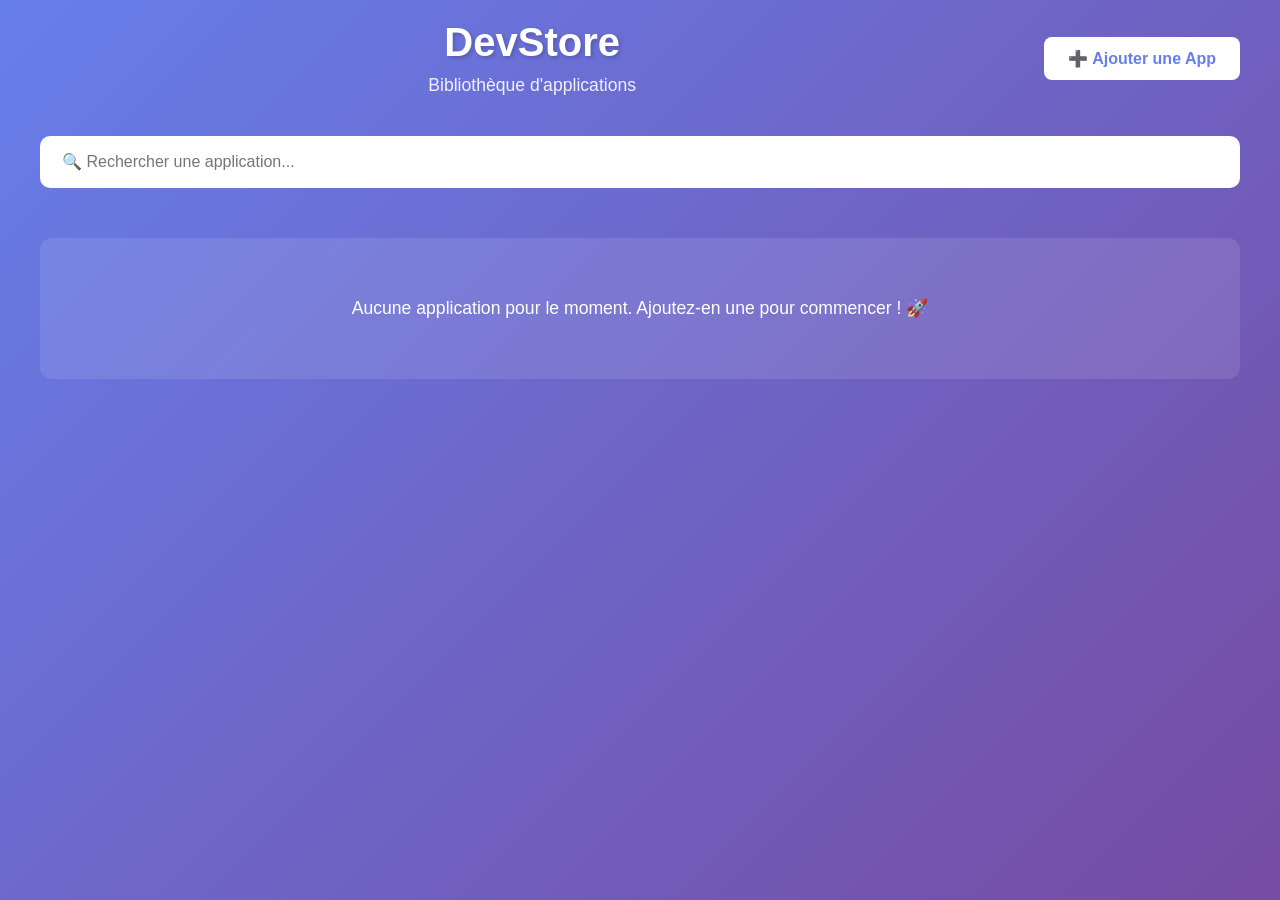
<file: index.html>
<!DOCTYPE html>
<html lang="fr">
<head>
    <meta charset="UTF-8">
    <meta name="viewport" content="width=device-width, initial-scale=1.0">
    <title>DevStore - Bibliothèque d'Applications</title>
    <link rel="stylesheet" href="style.css">
</head>
<body>
    <div class="container">
        <!-- En-tête -->
        <header class="header">
            <div class="header-content">
                <h1>DevStore</h1>
                <p class="subtitle"> Bibliothèque d'applications</p>
            </div>
            <button class="btn-add-app" id="openFormBtn">➕ Ajouter une App</button>
        </header>

        <!-- Section de recherche -->
        <section class="search-section">
            <input 
                type="text" 
                id="searchInput" 
                placeholder="🔍 Rechercher une application..."
                class="search-bar"
            >
        </section>

        <!-- Affichage des applications -->
        <section class="apps-section">
            <div id="appsList" class="apps-grid">
                <!-- Les cartes des applications s'affichent ici -->
            </div>
            <div id="emptyState" class="empty-state">
                <p>Aucune application pour le moment. Ajoutez-en une pour commencer ! 🚀</p>
            </div>
        </section>
    </div>

    <!-- MODAL pour ajouter une application -->
    <div id="formModal" class="modal">
        <div class="modal-content">
            <div class="modal-header">
                <h2>➕ Ajouter une nouvelle application</h2>
                <button class="modal-close" id="closeFormBtn">&times;</button>
            </div>

            <form id="appForm">
                <div class="form-group">
                    <label for="appName">Nom de l'application :</label>
                    <input 
                        type="text" 
                        id="appName" 
                        required 
                        placeholder="Ex: Google Drive"
                    >
                </div>

                <div class="form-group">
                    <label for="appDescription">Description :</label>
                    <textarea 
                        id="appDescription" 
                        required 
                        placeholder="Ex: Service de stockage cloud"
                        rows="3"
                    ></textarea>
                </div>

                <div class="form-group">
                    <label for="appUrl">URL (Application) :</label>
                    <input 
                        type="url" 
                        id="appUrl" 
                        required 
                        placeholder="https://example.com"
                    >
                </div>

                <div class="form-group">
                    <label for="appImageUrl">URL de l'image (Raw) :</label>
                    <input 
                        type="url" 
                        id="appImageUrl" 
                        required 
                        placeholder="https://example.com/image.png (raw)"
                    >
                </div>

                <div class="form-group">
                    <label for="appDownloadUrl">URL de téléchargement (Raw) :</label>
                    <input 
                        type="url" 
                        id="appDownloadUrl" 
                        required 
                        placeholder="https://example.com/download/app.zip (raw)"
                    >
                </div>

                <div class="form-actions">
                    <button type="submit" class="btn-primary">Ajouter l'application</button>
                    <button type="button" class="btn-secondary" id="cancelFormBtn">Annuler</button>
                </div>
            </form>
            <div id="successMessage" class="success-message"></div>
            <div id="errorMessage" class="error-message"></div>
        </div>
    </div>

    <script src="script.js"></script>
</body>
</html>
</file>
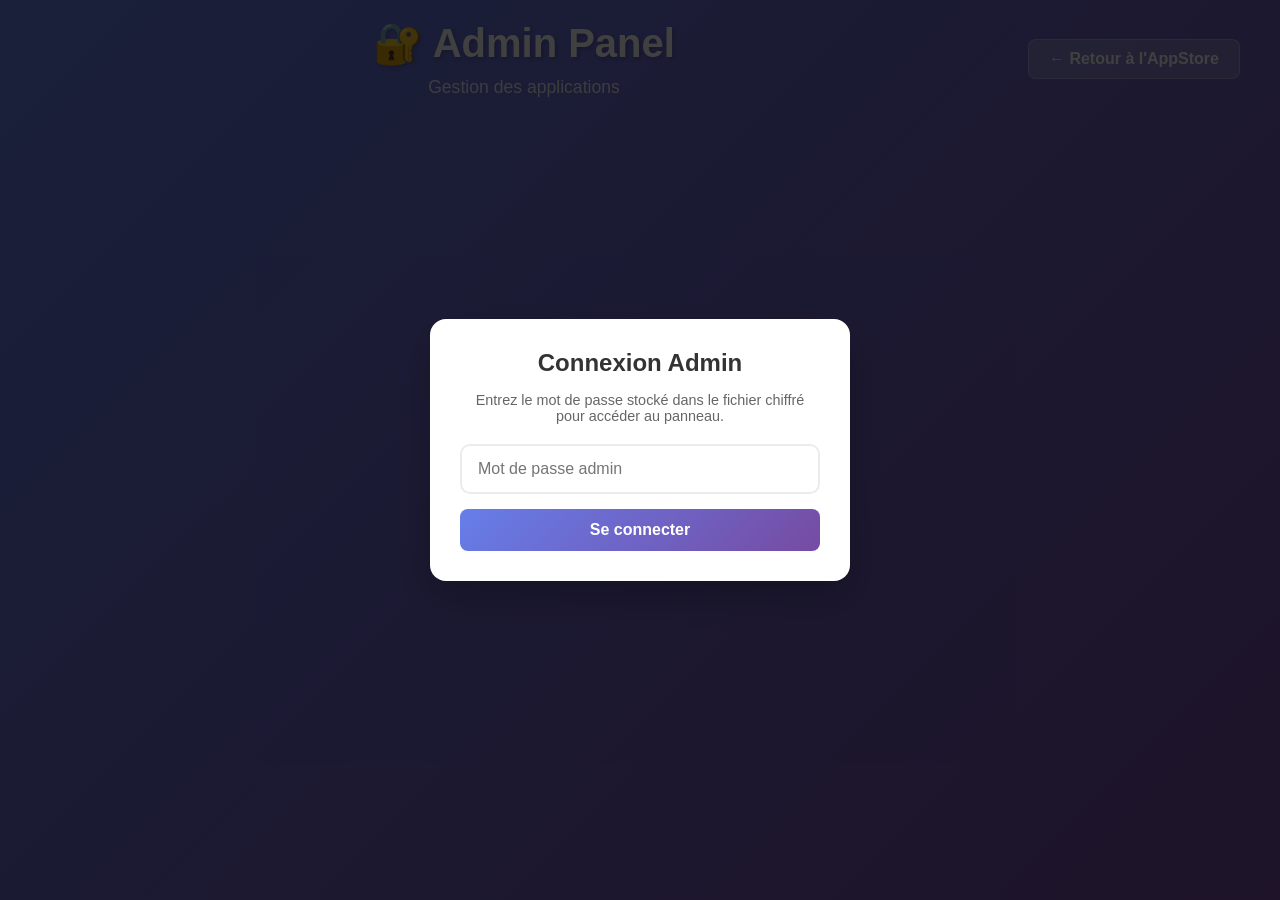
<file: admin.html>
<!DOCTYPE html>
<html lang="fr">
<head>
    <meta charset="UTF-8">
    <meta name="viewport" content="width=device-width, initial-scale=1.0">
    <title>Admin - AppStore</title>
    <link rel="stylesheet" href="style.css">
</head>
<body>
    <div class="container">
        <!-- En-tête -->
        <header class="header">
            <div class="header-content">
                <h1>🔐 Admin Panel</h1>
                <p class="subtitle">Gestion des applications</p>
            </div>
            <a href="index.html" class="btn-back-header">← Retour à l'AppStore</a>
        </header>

        <div id="loginOverlay" class="login-overlay">
            <div class="login-card">
                <h2>Connexion Admin</h2>
                <p class="help-text">Entrez le mot de passe stocké dans le fichier chiffré pour accéder au panneau.</p>
                <input type="password" id="adminPasswordInput" class="login-input" placeholder="Mot de passe admin" />
                <button class="btn-primary" id="loginBtn">Se connecter</button>
                <div id="loginError" class="error-message"></div>
            </div>
        </div>

        <!-- Section Admin -->
        <section id="adminContent" class="admin-section" style="display: none;">
            <!-- Ajouter une app via JSON -->
            <div class="admin-card">
                <h2>➕ Ajouter une application</h2>
                <p class="help-text">Collez le JSON d'une application pour l'ajouter directement</p>
                
                <textarea 
                    id="jsonInput" 
                    class="json-input"
                    placeholder='{"name":"App Name","description":"...","url":"https://...","imageUrl":"https://...","downloadUrl":"https://..."}'
                ></textarea>

                <div class="admin-actions">
                    <button class="btn-primary" id="addFromJsonBtn">Ajouter depuis JSON</button>
                    <button class="btn-secondary" id="clearJsonBtn">Effacer</button>
                </div>

                <div id="adminSuccessMessage" class="success-message"></div>
                <div id="adminErrorMessage" class="error-message"></div>
            </div>

            <!-- Liste des demandes en attente -->
            <div class="admin-card">
                <h2>📋 Demandes en attente d'approbation</h2>
                <div id="pendingRequests" class="requests-list">
                    <p class="help-text">Aucune demande en attente</p>
                </div>
            </div>

            <!-- Liste des applications -->
            <div class="admin-card">
                <h2>📦 Applications validées</h2>
                <div id="adminAppsList" class="apps-list">
                    <!-- Liste dynamique -->
                </div>
            </div>

            <!-- Configuration Webhook (Admin Only) -->
            <div class="admin-card">
                <h2>⚙️ Configuration Webhook</h2>
                <label for="adminWebhookUrl">URL du Webhook pour l'admin :</label>
                <input 
                    type="url" 
                    id="adminWebhookUrl" 
                    class="webhook-input"
                    placeholder="https://example.com/webhook"
                >
                <button class="btn-small" id="saveAdminWebhookBtn">Enregistrer</button>
                <p class="help-text">Les webhooks seront envoyés à cette URL lors d'actions</p>
            </div>
        </section>
    </div>

    <script src="script.js"></script>
    <script>
        // Sélecteurs pour admin
        const jsonInput = document.getElementById('jsonInput');
        const addFromJsonBtn = document.getElementById('addFromJsonBtn');
        const clearJsonBtn = document.getElementById('clearJsonBtn');
        const adminSuccessMessage = document.getElementById('adminSuccessMessage');
        const adminErrorMessage = document.getElementById('adminErrorMessage');
        const adminAppsList = document.getElementById('adminAppsList');
        const adminWebhookUrl = document.getElementById('adminWebhookUrl');
        const saveAdminWebhookBtn = document.getElementById('saveAdminWebhookBtn');        const loginOverlay = document.getElementById('loginOverlay');
        const adminPasswordInput = document.getElementById('adminPasswordInput');
        const loginBtn = document.getElementById('loginBtn');
        const loginError = document.getElementById('loginError');
        const adminContent = document.getElementById('adminContent');
        // Afficher message de succès admin
        function showAdminSuccess(message) {
            adminSuccessMessage.textContent = message;
            adminSuccessMessage.classList.add('show');
            adminErrorMessage.classList.remove('show');
            setTimeout(() => {
                adminSuccessMessage.classList.remove('show');
            }, 4000);
        }

        // Afficher message d'erreur admin
        function showAdminError(message) {
            adminErrorMessage.textContent = message;
            adminErrorMessage.classList.add('show');
            adminSuccessMessage.classList.remove('show');
            setTimeout(() => {
                adminErrorMessage.classList.remove('show');
            }, 4000);
        }

        // Échapper HTML
        function escapeHtml(text) {
            const map = {
                '&': '&amp;',
                '<': '&lt;',
                '>': '&gt;',
                '"': '&quot;',
                "'": '&#039;'
            };
            return text.replace(/[&<>"']/g, m => map[m]);
        }

        async function hashPassword(password) {
            const data = new TextEncoder().encode(password);
            const hashBuffer = await crypto.subtle.digest('SHA-256', data);
            const bytes = new Uint8Array(hashBuffer);
            let binary = '';
            bytes.forEach((b) => binary += String.fromCharCode(b));
            return btoa(binary);
        }

        async function loadAdminPasswordHash() {
            try {
                const response = await fetch('admin-password.txt');
                if (!response.ok) {
                    throw new Error(`Échec de lecture admin-password.txt: ${response.status}`);
                }
                return (await response.text()).trim();
            } catch (error) {
                console.warn('Impossible de charger admin-password.txt:', error);
                return '6G94qKPK8LYNjnTllCqm2G3BUM08AzOK7yW30tfjrMc=';
            }
        }

        async function verifyAdminPassword(password) {
            const storedHash = await loadAdminPasswordHash();
            const typedHash = await hashPassword(password);
            return typedHash === storedHash;
        }

        function showLoginError(message) {
            loginError.textContent = message;
            loginError.classList.add('show');
            setTimeout(() => {
                loginError.classList.remove('show');
            }, 4000);
        }

        async function loginAdmin() {
            const password = adminPasswordInput.value.trim();
            if (!password) {
                showLoginError('Veuillez entrer un mot de passe.');
                return;
            }

            const valid = await verifyAdminPassword(password);
            if (valid) {
                loginOverlay.style.display = 'none';
                adminContent.style.display = 'flex';
                adminPasswordInput.value = '';
                renderAdminApps();
                return;
            }

            showLoginError('Mot de passe incorrect.');
        }

        loginBtn.addEventListener('click', loginAdmin);
        adminPasswordInput.addEventListener('keydown', (event) => {
            if (event.key === 'Enter') {
                loginAdmin();
            }
        });

        // Ajouter une app depuis JSON
        addFromJsonBtn.addEventListener('click', () => {
            try {
                const jsonText = jsonInput.value.trim();
                if (!jsonText) {
                    showAdminError('Veuillez entrer du JSON');
                    return;
                }

                const appData = JSON.parse(jsonText);

                // Valider les champs requis
                if (!appData.name || !appData.description || !appData.url || !appData.imageUrl || !appData.downloadUrl) {
                    showAdminError('Champs manquants: name, description, url, imageUrl, downloadUrl');
                    return;
                }

                // Valider les URLs
                try {
                    new URL(appData.url);
                    new URL(appData.imageUrl);
                    new URL(appData.downloadUrl);
                } catch (e) {
                    showAdminError('Une ou plusieurs URLs sont invalides');
                    return;
                }

                // Créer l'app
                const newApp = {
                    id: Date.now(),
                    name: appData.name,
                    description: appData.description,
                    url: appData.url,
                    imageUrl: appData.imageUrl,
                    downloadUrl: appData.downloadUrl,
                    dateAdded: new Date().toLocaleString('fr-FR')
                };

                // Ajouter au localStorage
                const apps = JSON.parse(localStorage.getItem('appstore_apps') || '[]');
                apps.push(newApp);
                localStorage.setItem('appstore_apps', JSON.stringify(apps));

                // Envoyer webhook
                const webhookUrl = localStorage.getItem('appstore_admin_webhook');
                if (webhookUrl) {
                    fetch(webhookUrl, {
                        method: 'POST',
                        headers: { 'Content-Type': 'application/json' },
                        body: JSON.stringify({
                            action: 'app_approved',
                            timestamp: new Date().toISOString(),
                            app: newApp,
                            admin: 'admin'
                        })
                    }).catch(err => console.error('Erreur webhook:', err));
                }

                jsonInput.value = '';
                showAdminSuccess(`✅ "${newApp.name}" ajoutée avec succès !`);
                renderAdminApps();

            } catch (error) {
                showAdminError(`Erreur JSON: ${error.message}`);
            }
        });

        // Effacer le JSON
        clearJsonBtn.addEventListener('click', () => {
            jsonInput.value = '';
        });

        // Afficher les apps en admin
        function renderAdminApps() {
            const apps = JSON.parse(localStorage.getItem('appstore_apps') || '[]');
            adminAppsList.innerHTML = '';

            if (apps.length === 0) {
                adminAppsList.innerHTML = '<p class="help-text">Aucune application</p>';
                return;
            }

            apps.forEach(app => {
                const appItem = document.createElement('div');
                appItem.className = 'admin-app-item';
                appItem.innerHTML = `
                    <div class="admin-app-info">
                        <strong>${escapeHtml(app.name)}</strong>
                        <p>${escapeHtml(app.description.substring(0, 50))}...</p>
                        <small>Ajoutée le: ${escapeHtml(app.dateAdded)}</small>
                    </div>
                    <div class="admin-app-actions">
                        <button class="btn-small" onclick="deleteAdminApp(${app.id})">🗑️ Supprimer</button>
                    </div>
                `;
                adminAppsList.appendChild(appItem);
            });
        }

        // Supprimer une app en admin
        window.deleteAdminApp = function(appId) {
            if (!confirm('Supprimer cette application ?')) return;

            const apps = JSON.parse(localStorage.getItem('appstore_apps') || '[]');
            const appToDelete = apps.find(a => a.id === appId);
            const updatedApps = apps.filter(a => a.id !== appId);

            localStorage.setItem('appstore_apps', JSON.stringify(updatedApps));
            showAdminSuccess('Application supprimée');
            renderAdminApps();

            // Envoyer webhook
            const webhookUrl = localStorage.getItem('appstore_admin_webhook');
            if (webhookUrl && appToDelete) {
                fetch(webhookUrl, {
                    method: 'POST',
                    headers: { 'Content-Type': 'application/json' },
                    body: JSON.stringify({
                        action: 'app_deleted',
                        timestamp: new Date().toISOString(),
                        app: appToDelete,
                        admin: 'admin'
                    })
                }).catch(err => console.error('Erreur webhook:', err));
            }
        };

        // Gestion webhook admin
        adminWebhookUrl.value = localStorage.getItem('appstore_admin_webhook') || '';

        saveAdminWebhookBtn.addEventListener('click', () => {
            const url = adminWebhookUrl.value.trim();
            if (!url) {
                showAdminError('Veuillez entrer une URL');
                return;
            }

            try {
                new URL(url);
                localStorage.setItem('appstore_admin_webhook', url);
                showAdminSuccess('Webhook enregistré');
            } catch (e) {
                showAdminError('URL invalide');
            }
        });

        // Initialiser
        document.addEventListener('DOMContentLoaded', () => {
            renderAdminApps();
        });
    </script>
</body>
</html>
</file>
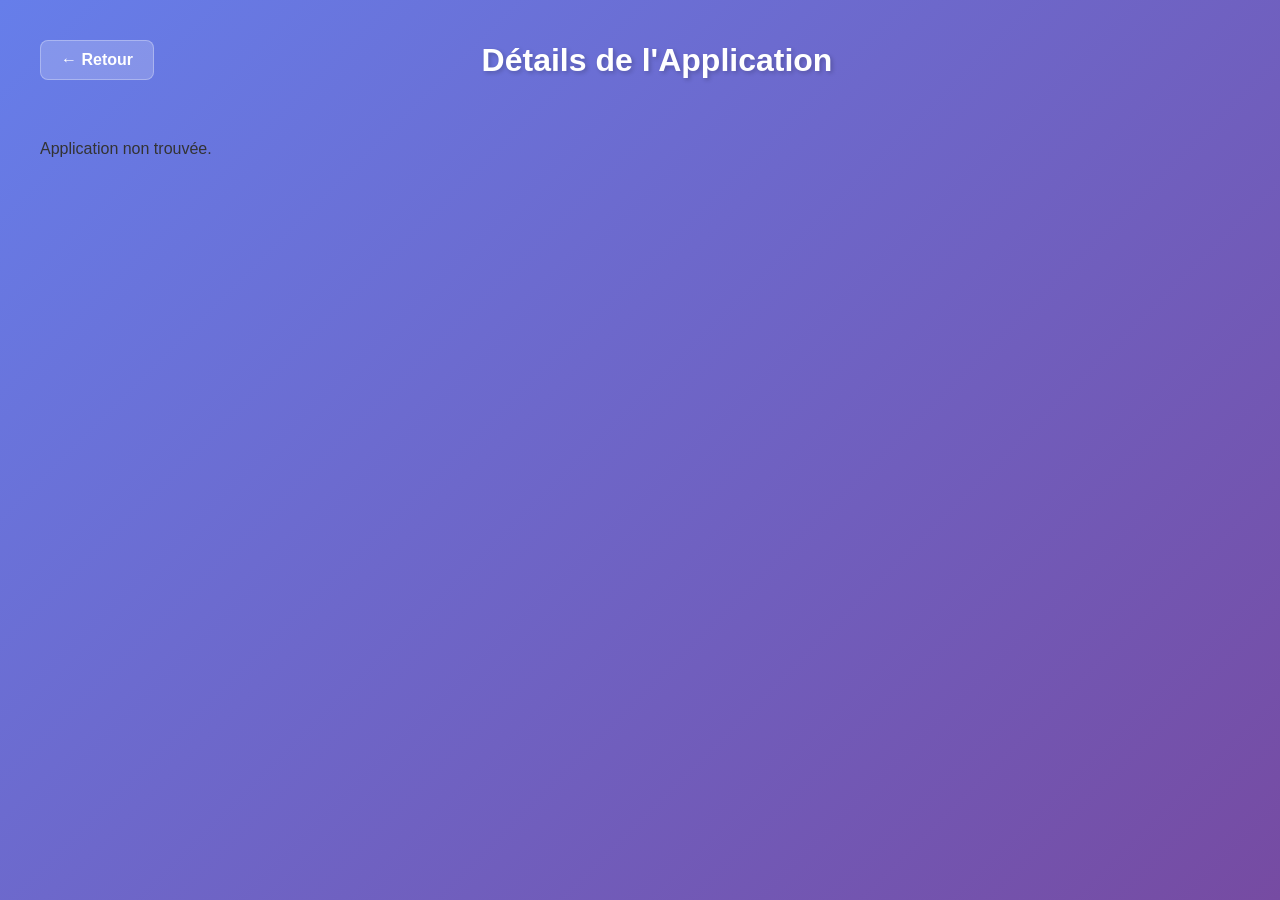
<file: app-detail.html>
<!DOCTYPE html>
<html lang="fr">
<head>
    <meta charset="UTF-8">
    <meta name="viewport" content="width=device-width, initial-scale=1.0">
    <title>Détails de l'Application</title>
    <link rel="stylesheet" href="style.css">
</head>
<body>
    <div class="container">
        <!-- Barre de navigation -->
        <header class="detail-header">
            <a href="index.html" class="btn-back">← Retour</a>
            <h1>Détails de l'Application</h1>
            <div style="width: 80px;"></div> <!-- Espaceur pour centrer le titre -->
        </header>

        <!-- Contenu de l'app -->
        <section class="app-detail-section" id="appDetail">
            <!-- Chargé dynamiquement par JavaScript -->
        </section>
    </div>

    <script src="script.js"></script>
    <script>
        // Charger et afficher les détails de l'app
        document.addEventListener('DOMContentLoaded', () => {
            const urlParams = new URLSearchParams(window.location.search);
            const appId = parseInt(urlParams.get('id'));

            if (!appId) {
                document.getElementById('appDetail').innerHTML = '<p>Application non trouvée.</p>';
                return;
            }

            const apps = JSON.parse(localStorage.getItem('appstore_apps') || '[]');
            const app = apps.find(a => a.id === appId);

            if (!app) {
                document.getElementById('appDetail').innerHTML = '<p>Application non trouvée.</p>';
                return;
            }

            // Afficher les détails
            const detailHTML = `
                <div class="app-detail-card">
                    <div class="app-detail-image">
                        <img src="${escapeHtml(app.imageUrl)}" alt="${escapeHtml(app.name)}" onerror="this.src='data:image/svg+xml,%3Csvg xmlns=%22http://www.w3.org/2000/svg%22 width=%22400%22 height=%22300%22%3E%3Crect fill=%22%23ddd%22 width=%22400%22 height=%22300%22/%3E%3Ctext x=%2250%25%22 y=%2250%25%22 text-anchor=%22middle%22 dy=%22.3em%22 fill=%22%23999%22 font-size=%2224%22%3EImage non disponible%3C/text%3E%3C/svg%3E'">
                    </div>

                    <div class="app-detail-content">
                        <h2>${escapeHtml(app.name)}</h2>
                        
                        <div class="detail-section">
                            <h3>Description</h3>
                            <p>${escapeHtml(app.description)}</p>
                        </div>

                        <div class="detail-section">
                            <h3>Informations</h3>
                            <p><strong>URL:</strong> <a href="${escapeHtml(app.url)}" target="_blank">${escapeHtml(app.url)}</a></p>
                            <p><strong>Ajoutée le:</strong> ${escapeHtml(app.dateAdded)}</p>
                        </div>

                        <div class="detail-actions">
                            <button class="btn-card btn-launch" onclick="window.open('${escapeHtml(app.url)}', '_blank')">Lancer l'App</button>
                            <a href="${escapeHtml(app.downloadUrl)}" class="btn-card btn-download" download>Télécharger</a>
                            <button class="btn-card btn-report" onclick="reportAppFromDetail(${app.id}, '${escapeHtml(app.name).replace(/'/g, "\\'")}')">🚩 Signaler</button>
                        </div>
                    </div>
                </div>
            `;

            document.getElementById('appDetail').innerHTML = detailHTML;
        });

        // Fonction pour échapper les caractères HTML
        function escapeHtml(text) {
            const map = {
                '&': '&amp;',
                '<': '&lt;',
                '>': '&gt;',
                '"': '&quot;',
                "'": '&#039;'
            };
            return text.replace(/[&<>"']/g, m => map[m]);
        }

        // Supprimer l'app et retourner à la page principale
        function deleteAppFromDetail(appId) {
            if (!confirm('Êtes-vous sûr de vouloir supprimer cette application ?')) {
                return;
            }

            const apps = JSON.parse(localStorage.getItem('appstore_apps') || '[]');
            const appToDelete = apps.find(app => app.id === appId);
            const updatedApps = apps.filter(app => app.id !== appId);

            localStorage.setItem('appstore_apps', JSON.stringify(updatedApps));

            // Envoyer webhook
            if (appToDelete) {
                const webhookUrl = localStorage.getItem('appstore_webhook_url') || 'https://webhook.site/your-unique-id';
                
                fetch(webhookUrl, {
                    method: 'POST',
                    headers: { 'Content-Type': 'application/json' },
                    body: JSON.stringify({
                        action: 'deleted',
                        timestamp: new Date().toISOString(),
                        app: appToDelete
                    })
                }).catch(err => console.error('Erreur webhook:', err));
            }

            window.location.href = 'index.html';
        }

        // Signaler l'app
        function reportAppFromDetail(appId, appName) {
            if (!confirm('Signaler cette application ?')) {
                return;
            }

            const apps = JSON.parse(localStorage.getItem('appstore_apps') || '[]');
            const app = apps.find(a => a.id === appId);
            const webhookUrl = localStorage.getItem('appstore_webhook_url') || 'https://webhook.site/your-unique-id';

            fetch(webhookUrl, {
                method: 'POST',
                headers: { 'Content-Type': 'application/json' },
                body: JSON.stringify({
                    action: 'reported',
                    timestamp: new Date().toISOString(),
                    app: app,
                    reason: 'User reported'
                })
            }).then(() => {
                alert('Application signalée. Merci !');
            }).catch(err => {
                console.error('Erreur webhook:', err);
                alert('Erreur lors du signalement');
            });
        }
    </script>
</body>
</html>
</file>
<file: style.css>
/* ========================================
   STYLES GLOBAUX
   ======================================== */

* {
    margin: 0;
    padding: 0;
    box-sizing: border-box;
}

body {
    font-family: -apple-system, BlinkMacSystemFont, 'Segoe UI', Roboto, Oxygen, Ubuntu, Cantarell, sans-serif;
    background: linear-gradient(135deg, #667eea 0%, #764ba2 100%);
    min-height: 100vh;
    padding: 20px;
    color: #333;
}

.container {
    max-width: 1200px;
    margin: 0 auto;
}

/* ========================================
   EN-TÊTE
   ======================================== */

.header {
    display: flex;
    justify-content: space-between;
    align-items: center;
    color: white;
    margin-bottom: 40px;
    animation: slideDown 0.5s ease-out;
    flex-wrap: wrap;
    gap: 20px;
}

.header-content {
    text-align: center;
    flex: 1;
    min-width: 300px;
}

.header h1 {
    font-size: 2.5rem;
    margin-bottom: 10px;
    text-shadow: 2px 2px 4px rgba(0, 0, 0, 0.2);
}

.header .subtitle {
    font-size: 1.1rem;
    opacity: 0.9;
    font-weight: 300;
}

.btn-add-app {
    background: white;
    color: #667eea;
    border: none;
    padding: 12px 24px;
    border-radius: 8px;
    font-weight: 700;
    cursor: pointer;
    font-size: 1rem;
    transition: transform 0.2s ease, box-shadow 0.2s ease;
    white-space: nowrap;
}

.btn-add-app:hover {
    transform: translateY(-2px);
    box-shadow: 0 8px 20px rgba(0, 0, 0, 0.2);
}

.detail-header {
    display: flex;
    justify-content: space-between;
    align-items: center;
    color: white;
    margin-bottom: 40px;
    animation: slideDown 0.5s ease-out;
    padding: 20px 0;
}

.detail-header h1 {
    font-size: 2rem;
    text-shadow: 2px 2px 4px rgba(0, 0, 0, 0.2);
    flex: 1;
    text-align: center;
}

.btn-back {
    background: rgba(255, 255, 255, 0.2);
    color: white;
    padding: 10px 20px;
    border-radius: 8px;
    text-decoration: none;
    font-weight: 600;
    transition: background 0.3s ease;
    border: 1px solid rgba(255, 255, 255, 0.3);
}

.btn-back:hover {
    background: rgba(255, 255, 255, 0.3);
}

.btn-back-header {
    background: rgba(255, 255, 255, 0.2);
    color: white;
    padding: 10px 20px;
    border-radius: 8px;
    text-decoration: none;
    font-weight: 600;
    transition: background 0.3s ease;
    border: 1px solid rgba(255, 255, 255, 0.3);
}

.btn-back-header:hover {
    background: rgba(255, 255, 255, 0.3);
}

/* ========================================
   CONFIGURATION WEBHOOK
   ======================================== */

.webhook-config {
    background: white;
    border-radius: 12px;
    margin-bottom: 30px;
    box-shadow: 0 4px 15px rgba(0, 0, 0, 0.1);
    overflow: hidden;
}

.webhook-config details > summary {
    padding: 20px;
    cursor: pointer;
    font-weight: 600;
    background: #f8f9fa;
    border-bottom: 1px solid #e9ecef;
    display: flex;
    align-items: center;
    gap: 10px;
    transition: background 0.3s ease;
}

.webhook-config details > summary:hover {
    background: #e9ecef;
}

.webhook-config details[open] > summary {
    border-bottom: 2px solid #667eea;
}

.config-content {
    padding: 20px;
    display: flex;
    flex-direction: column;
    gap: 15px;
}

.config-content label {
    font-weight: 500;
    color: #555;
}

.config-content input {
    padding: 10px 15px;
    border: 2px solid #e9ecef;
    border-radius: 8px;
    font-size: 1rem;
    transition: border-color 0.3s ease;
}

.config-content input:focus {
    outline: none;
    border-color: #667eea;
}

.help-text {
    font-size: 0.9rem;
    color: #999;
    margin-top: 5px;
}

/* ========================================
   SECTION FORMULAIRE
   ======================================== */

.form-section {
    background: white;
    border-radius: 12px;
    padding: 30px;
    margin-bottom: 30px;
    box-shadow: 0 4px 15px rgba(0, 0, 0, 0.1);
    animation: slideUp 0.5s ease-out 0.1s backwards;
}

.form-section h2 {
    margin-bottom: 25px;
    color: #333;
    font-size: 1.5rem;
}

.form-group {
    margin-bottom: 20px;
}

.form-group label {
    display: block;
    margin-bottom: 8px;
    font-weight: 600;
    color: #555;
}

.form-group input,
.form-group textarea {
    width: 100%;
    padding: 12px 15px;
    border: 2px solid #e9ecef;
    border-radius: 8px;
    font-size: 1rem;
    font-family: inherit;
    transition: border-color 0.3s ease, box-shadow 0.3s ease;
}

.form-group input:focus,
.form-group textarea:focus {
    outline: none;
    border-color: #667eea;
    box-shadow: 0 0 0 3px rgba(102, 126, 234, 0.1);
}

/* Messages de feedback */
.success-message,
.error-message {
    margin-top: 15px;
    padding: 15px;
    border-radius: 8px;
    font-weight: 500;
    display: none;
    animation: slideDown 0.3s ease-out;
}

.success-message {
    background: #d4edda;
    color: #155724;
    border: 1px solid #c3e6cb;
    display: none;
}

.success-message.show {
    display: block;
}

.error-message {
    background: #f8d7da;
    color: #721c24;
    border: 1px solid #f5c6cb;
    display: none;
}

.error-message.show {
    display: block;
}

/* ========================================
   MODAL DU FORMULAIRE
   ======================================== */

.modal {
    display: none;
    position: fixed;
    z-index: 1000;
    left: 0;
    top: 0;
    width: 100%;
    height: 100%;
    background-color: rgba(0, 0, 0, 0.5);
    animation: fadeIn 0.3s ease-out;
}

.modal.show {
    display: flex;
    align-items: center;
    justify-content: center;
}

.modal-content {
    background: white;
    border-radius: 12px;
    width: 90%;
    max-width: 500px;
    max-height: 90vh;
    overflow-y: auto;
    box-shadow: 0 8px 30px rgba(0, 0, 0, 0.3);
    animation: slideUp 0.3s ease-out;
}

.modal-header {
    display: flex;
    justify-content: space-between;
    align-items: center;
    padding: 20px;
    border-bottom: 1px solid #e9ecef;
    background: linear-gradient(135deg, #667eea 0%, #764ba2 100%);
    color: white;
}

.modal-header h2 {
    margin: 0;
    font-size: 1.5rem;
}

.modal-close {
    background: none;
    border: none;
    color: white;
    font-size: 28px;
    cursor: pointer;
    opacity: 0.8;
    transition: opacity 0.3s ease;
}

.modal-close:hover {
    opacity: 1;
}

#appForm {
    padding: 20px;
}

.form-actions {
    display: flex;
    gap: 10px;
    margin-top: 20px;
}

.btn-secondary {
    background: #e9ecef;
    color: #333;
    border: none;
    padding: 12px 30px;
    border-radius: 8px;
    font-size: 1rem;
    font-weight: 600;
    cursor: pointer;
    transition: background 0.3s ease;
    flex: 1;
}

.btn-secondary:hover {
    background: #dee2e6;
}

/* ========================================
   BOUTONS
   ======================================== */

.btn-primary {
    background: linear-gradient(135deg, #667eea 0%, #764ba2 100%);
    color: white;
    border: none;
    padding: 12px 30px;
    border-radius: 8px;
    font-size: 1rem;
    font-weight: 600;
    cursor: pointer;
    transition: transform 0.2s ease, box-shadow 0.2s ease;
    width: 100%;
}

.btn-primary:hover {
    transform: translateY(-2px);
    box-shadow: 0 8px 20px rgba(102, 126, 234, 0.3);
}

.btn-primary:active {
    transform: translateY(0);
}

.btn-small {
    background: #667eea;
    color: white;
    border: none;
    padding: 8px 16px;
    border-radius: 6px;
    font-size: 0.9rem;
    cursor: pointer;
    transition: background 0.3s ease;
}

.btn-small:hover {
    background: #764ba2;
}

/* Boutons des cartes */
.btn-card {
    flex: 1;
    padding: 10px;
    border: none;
    border-radius: 6px;
    font-weight: 600;
    cursor: pointer;
    transition: all 0.3s ease;
    font-size: 0.95rem;
}

.btn-launch {
    background: linear-gradient(135deg, #667eea 0%, #764ba2 100%);
    color: white;
}

.btn-launch:hover {
    transform: scale(1.05);
    box-shadow: 0 4px 12px rgba(102, 126, 234, 0.3);
}

.btn-delete {
    background: #ff6b6b;
    color: white;
}

.btn-delete:hover {
    background: #ee5a52;
    transform: scale(1.05);
}

.btn-report {
    background: #ffa94d;
    color: white;
}

.btn-report:hover {
    background: #ff922b;
    transform: scale(1.05);
}

.btn-download {
    background: #51cf66;
    color: white;
}

.btn-download:hover {
    background: #40c057;
    transform: scale(1.05);
}

/* ========================================
   SECTION RECHERCHE
   ======================================== */

.search-section {
    margin-bottom: 30px;
    animation: slideUp 0.5s ease-out 0.2s backwards;
}

.search-bar {
    width: 100%;
    padding: 15px 20px;
    border: 2px solid white;
    border-radius: 10px;
    font-size: 1rem;
    background: white;
    transition: box-shadow 0.3s ease;
}

.search-bar:focus {
    outline: none;
    box-shadow: 0 0 0 3px rgba(255, 255, 255, 0.3);
}

/* ========================================
   SECTION APPLICATIONS
   ======================================== */

.apps-section {
    animation: slideUp 0.5s ease-out 0.3s backwards;
}

.apps-grid {
    display: grid;
    grid-template-columns: repeat(auto-fill, minmax(300px, 1fr));
    gap: 20px;
    margin-bottom: 20px;
}

/* Carte d'application */
.app-card {
    background: white;
    border-radius: 12px;
    overflow: hidden;
    box-shadow: 0 4px 15px rgba(0, 0, 0, 0.1);
    transition: transform 0.3s ease, box-shadow 0.3s ease;
    display: flex;
    flex-direction: column;
    animation: fadeInScale 0.4s ease-out;
}

.app-card:hover {
    transform: translateY(-8px);
    box-shadow: 0 12px 25px rgba(0, 0, 0, 0.15);
}

.app-header {
    background: linear-gradient(135deg, #667eea 0%, #764ba2 100%);
    color: white;
    padding: 20px;
    min-height: 80px;
    display: flex;
    flex-direction: column;
    justify-content: center;
}

.app-name {
    font-size: 1.3rem;
    font-weight: 700;
    margin-bottom: 5px;
    word-break: break-word;
}

.app-url {
    font-size: 0.85rem;
    opacity: 0.9;
    word-break: break-all;
}

.app-body {
    padding: 20px;
    flex-grow: 1;
}

.app-description {
    color: #666;
    line-height: 1.6;
    margin-bottom: 15px;
    font-size: 0.95rem;
}

.app-date {
    font-size: 0.8rem;
    color: #aaa;
    margin-top: 10px;
}

.app-footer {
    padding: 15px 20px;
    display: flex;
    gap: 10px;
    border-top: 1px solid #e9ecef;
}

/* État vide */
.empty-state {
    text-align: center;
    padding: 60px 20px;
    background: rgba(255, 255, 255, 0.1);
    border-radius: 12px;
    color: white;
    font-size: 1.1rem;
    animation: slideDown 0.5s ease-out;
}

/* ========================================
   ANIMATIONS
   ======================================== */

@keyframes slideDown {
    from {
        opacity: 0;
        transform: translateY(-20px);
    }
    to {
        opacity: 1;
        transform: translateY(0);
    }
}

@keyframes slideUp {
    from {
        opacity: 0;
        transform: translateY(20px);
    }
    to {
        opacity: 1;
        transform: translateY(0);
    }
}

@keyframes fadeIn {
    from {
        opacity: 0;
    }
    to {
        opacity: 1;
    }
}

@keyframes fadeInScale {
    from {
        opacity: 0;
        transform: scale(0.95);
    }
    to {
        opacity: 1;
        transform: scale(1);
    }
}

/* ========================================
   PAGE DE DÉTAIL DE L'APP
   ======================================== */

.app-detail-section {
    animation: slideUp 0.5s ease-out;
}

.app-detail-card {
    background: white;
    border-radius: 12px;
    overflow: hidden;
    box-shadow: 0 4px 15px rgba(0, 0, 0, 0.1);
    display: grid;
    grid-template-columns: 1fr 1fr;
    gap: 30px;
    padding: 30px;
}

.app-detail-image {
    border-radius: 8px;
    overflow: hidden;
    background: #f0f0f0;
    display: flex;
    align-items: center;
    justify-content: center;
    min-height: 300px;
}

.app-detail-image img {
    width: 100%;
    height: 100%;
    object-fit: cover;
}

.app-detail-content h2 {
    font-size: 2rem;
    margin-bottom: 30px;
    color: #333;
}

.detail-section {
    margin-bottom: 25px;
}

.detail-section h3 {
    font-size: 1.1rem;
    color: #667eea;
    margin-bottom: 10px;
    font-weight: 600;
}

.detail-section p {
    color: #666;
    line-height: 1.6;
    word-break: break-word;
}

.detail-section a {
    color: #667eea;
    text-decoration: none;
    transition: color 0.3s ease;
}

.detail-section a:hover {
    text-decoration: underline;
}

.detail-actions {
    display: flex;
    flex-direction: column;
    gap: 10px;
    margin-top: 30px;
}

.detail-actions .btn-card {
    width: 100%;
}

/* ========================================
   RESPONSIVE - Tablette
   ======================================== */

@media (max-width: 768px) {
    .header h1 {
        font-size: 2rem;
    }

    .apps-grid {
        grid-template-columns: repeat(auto-fill, minmax(250px, 1fr));
        gap: 15px;
    }

    .form-section {
        padding: 20px;
    }

    .app-detail-card {
        grid-template-columns: 1fr;
        gap: 20px;
    }

    .app-detail-content h2 {
        font-size: 1.5rem;
    }
}

/* ========================================
   RESPONSIVE - Mobile
   ======================================== */

@media (max-width: 480px) {
    .container {
        padding: 0;
    }

    body {
        padding: 15px;
    }

    .header h1 {
        font-size: 1.5rem;
    }

    .header .subtitle {
        font-size: 0.95rem;
    }

    .header {
        flex-direction: column;
        text-align: center;
    }

    .header-content {
        width: 100%;
    }

    .btn-add-app {
        width: 100%;
    }

    .apps-grid {
        grid-template-columns: 1fr;
    }

    .app-footer {
        flex-direction: column;
    }

    .btn-card {
        width: 100%;
    }

    .form-section,
    .webhook-config {
        border-radius: 8px;
        padding: 15px;
    }

    .form-section h2 {
        font-size: 1.2rem;
    }

    .modal-content {
        width: 95%;
        max-height: 95vh;
        border-radius: 8px;
    }

    .detail-header {
        flex-direction: column;
        gap: 15px;
    }

    .detail-header h1 {
        font-size: 1.5rem;
    }

    .btn-back {
        width: 100%;
        text-align: center;
    }

    .app-detail-card {
        padding: 15px;
        grid-template-columns: 1fr;
    }

    .app-detail-content h2 {
        font-size: 1.3rem;
    }

    .detail-actions {
        flex-direction: column;
    }

    .detail-actions .btn-card {
        width: 100%;
    }
}

/* ========================================
   PAGE ADMIN
   ======================================== */

.login-overlay {
    position: fixed;
    inset: 0;
    background: rgba(0, 0, 0, 0.75);
    display: flex;
    align-items: center;
    justify-content: center;
    z-index: 1000;
}

.login-card {
    background: white;
    border-radius: 16px;
    padding: 30px;
    width: min(420px, 90%);
    box-shadow: 0 16px 40px rgba(0, 0, 0, 0.25);
    text-align: center;
}

.login-card h2 {
    margin-bottom: 15px;
    color: #333;
}

.login-input {
    width: 100%;
    padding: 14px 16px;
    margin-bottom: 15px;
    border: 2px solid #e9ecef;
    border-radius: 10px;
    font-size: 1rem;
}

.login-input:focus {
    outline: none;
    border-color: #667eea;
    box-shadow: 0 0 0 3px rgba(102, 126, 234, 0.12);
}

.login-card .btn-primary {
    width: 100%;
}

.login-card .help-text {
    margin-bottom: 20px;
    color: #666;
}

.admin-section {
    display: flex;
    flex-direction: column;
    gap: 30px;
    animation: slideUp 0.5s ease-out;
}

.admin-card {
    background: white;
    border-radius: 12px;
    padding: 30px;
    box-shadow: 0 4px 15px rgba(0, 0, 0, 0.1);
}

.admin-card h2 {
    color: #333;
    font-size: 1.3rem;
    margin-bottom: 20px;
    border-bottom: 2px solid #667eea;
    padding-bottom: 15px;
}

.json-input {
    width: 100%;
    height: 200px;
    padding: 15px;
    border: 2px solid #e9ecef;
    border-radius: 8px;
    font-family: 'Courier New', monospace;
    font-size: 0.9rem;
    resize: vertical;
    transition: border-color 0.3s ease;
}

.json-input:focus {
    outline: none;
    border-color: #667eea;
    box-shadow: 0 0 0 3px rgba(102, 126, 234, 0.1);
}

.admin-actions {
    display: flex;
    gap: 10px;
    margin-top: 15px;
}

.admin-actions .btn-primary {
    flex: 1;
}

.admin-actions .btn-secondary {
    flex: 1;
}

.webhook-input {
    width: 100%;
    padding: 12px 15px;
    border: 2px solid #e9ecef;
    border-radius: 8px;
    font-size: 1rem;
    margin-bottom: 15px;
    transition: border-color 0.3s ease;
}

.webhook-input:focus {
    outline: none;
    border-color: #667eea;
}

.apps-list,
.requests-list {
    display: flex;
    flex-direction: column;
    gap: 15px;
}

.admin-app-item {
    display: flex;
    justify-content: space-between;
    align-items: center;
    padding: 15px;
    background: #f8f9fa;
    border-radius: 8px;
    border-left: 4px solid #667eea;
    transition: background 0.3s ease;
}

.admin-app-item:hover {
    background: #e9ecef;
}

.admin-app-info strong {
    display: block;
    color: #333;
    font-size: 1.1rem;
    margin-bottom: 8px;
}

.admin-app-info p {
    color: #666;
    font-size: 0.9rem;
    margin-bottom: 5px;
}

.admin-app-info small {
    color: #aaa;
    font-size: 0.8rem;
}

.admin-app-actions {
    display: flex;
    gap: 10px;
}

@media (prefers-color-scheme: dark) {
    body {
        background: linear-gradient(135deg, #2d3561 0%, #1a1c3a 100%);
    }

    .form-section,
    .webhook-config {
        background: #1e1e2e;
        color: #e0e0e0;
    }

    .form-group label,
    .form-section h2,
    .webhook-config details > summary {
        color: #e0e0e0;
    }

    .form-group input,
    .form-group textarea {
        background: #2d2d3d;
        color: #e0e0e0;
        border-color: #404050;
    }

    .app-card {
        background: #1e1e2e;
        color: #e0e0e0;
    }

    .app-body {
        color: #b0b0b0;
    }

    .app-description {
        color: #a0a0a0;
    }

    .search-bar {
        background: #2d2d3d;
        color: #e0e0e0;
        border-color: #404050;
    }

    .webhook-config details > summary {
        background: #262636;
        border-color: #404050;
    }

    .webhook-config details > summary:hover {
        background: #2d2d3d;
    }
}
</file>
